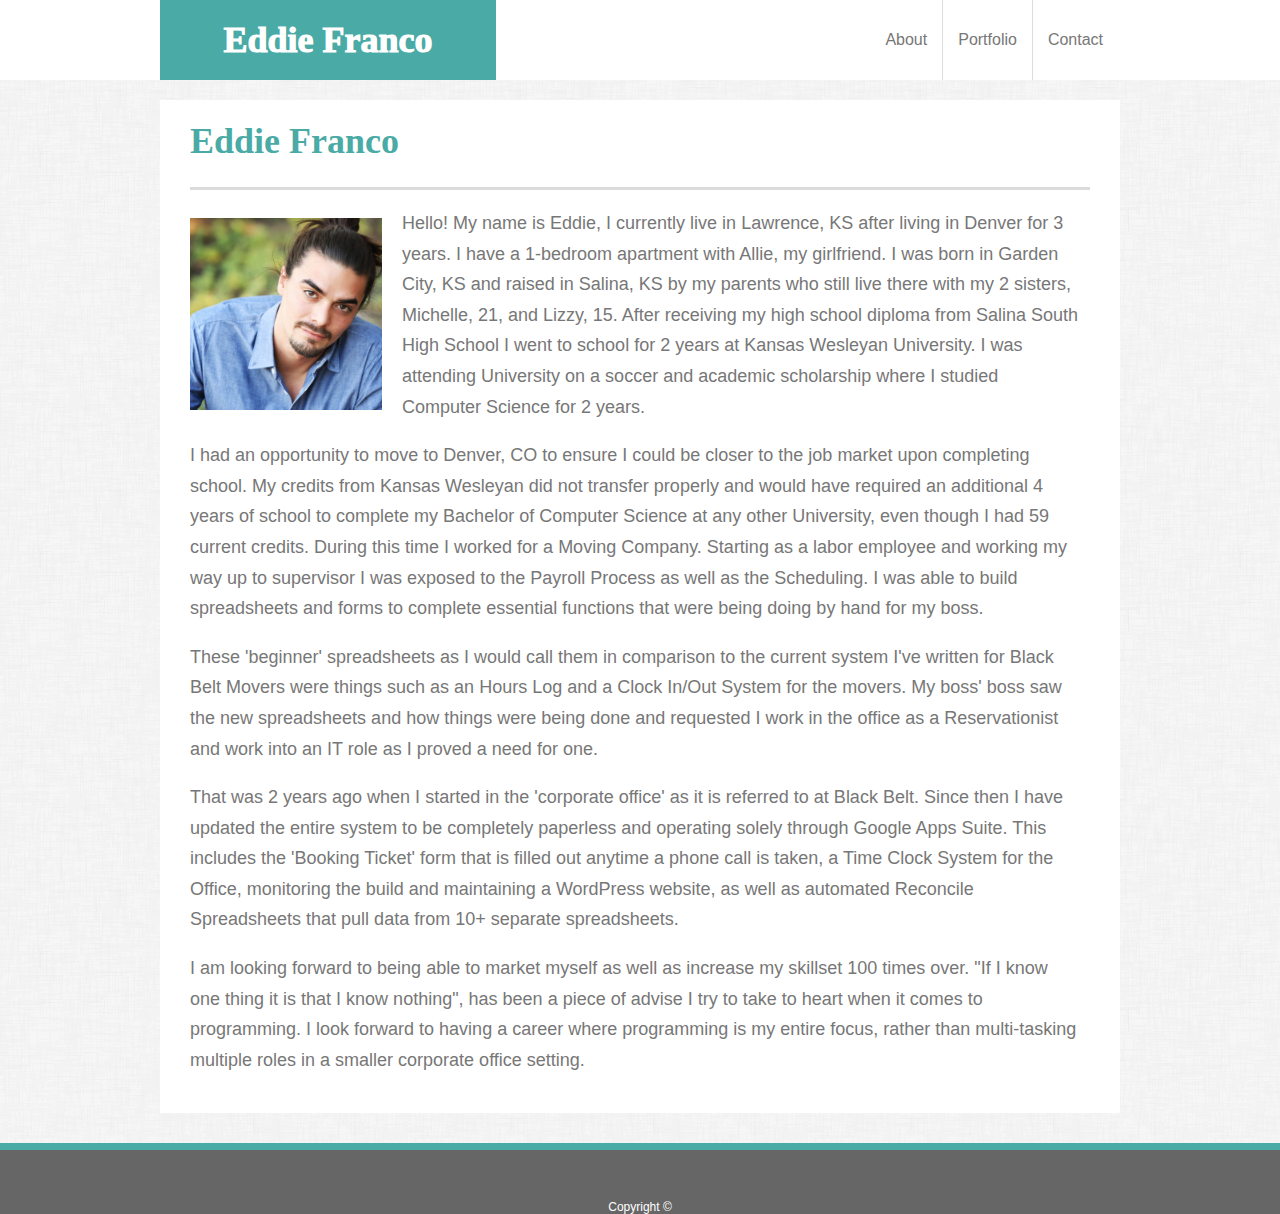
<file: index.html>
<!doctype html>

<html lang="en-us">
<head>
  <meta charset="UTF-8">
  <title>Index</title>
  <link rel="stylesheet" href="assets/css/style.css">
</head>

<body>
    <nav class="navBar">
        <div class="navWrapper">
          <div class="homeLogo">
            <a href="index.html">Eddie Franco</a>
          </div>
          <ul class="navBarLinks">
            <li class="navLink1Home"><a href="index.html">About</a></li>
            <li class="navLink2"><a href="portfolio.html">Portfolio</a></li>
            <li class="navLink3"><a href="contact.html" id="homeNav3">Contact</a></li>
          </ul>
        </div>
      </nav>
    <div class="wrapper">
      <section class="indexContent">
        <div class="contentMargin">      
          <h1>Eddie Franco</h1>
          <hr>
          <img src="assets/images/me.jpg" alt="Picture of Eddie Franco" id="aboutMePic">
          <p>Hello! My name is Eddie, I currently live in Lawrence, KS after living in Denver for 3 years. I have a 1-bedroom apartment with Allie, my girlfriend. I was born in Garden City, KS and raised in Salina, KS by my parents who still live there with my 2 sisters, Michelle, 21, and Lizzy, 15. After receiving my high school diploma from Salina South High School I went to school for 2 years at Kansas Wesleyan University. I was attending University on a soccer and academic scholarship where I studied Computer Science for 2 years. </p>
          <p>I had an opportunity to move to Denver, CO to ensure I could be closer to the job market upon completing school. My credits from Kansas Wesleyan did not transfer properly and would have required an additional 4 years of school to complete my Bachelor of Computer Science at any other University, even though I had 59 current credits. During this time I worked for a Moving Company. Starting as a labor employee and working my way up to supervisor I was exposed to the Payroll Process as well as the Scheduling. I was able to build spreadsheets and forms to complete essential functions that were being doing by hand for my boss.</p>
          <p>These 'beginner' spreadsheets as I would call them in comparison to the current system I've written for Black Belt Movers were things such as an Hours Log and a Clock In/Out System for the movers. My boss' boss saw the new spreadsheets and how things were being done and requested I work in the office as a Reservationist and work into an IT role as I proved a need for one. </p>
          <p>That was 2 years ago when I started in the 'corporate office' as it is referred to at Black Belt. Since then I have updated the entire system to be completely paperless and operating solely through Google Apps Suite. This includes the 'Booking Ticket' form that is filled out anytime a phone call is taken, a Time Clock System for the Office, monitoring the build and maintaining a WordPress website, as well as automated Reconcile Spreadsheets that pull data from 10+ separate spreadsheets.</p>
          <p>I am looking forward to being able to market myself as well as increase my skillset 100 times over. "If I know one thing it is that I know nothing", has been a piece of advise I try to take to heart when it comes to programming. I look forward to having a career where programming is my entire focus, rather than multi-tasking multiple roles in a smaller corporate office setting.</p>
        </div> 
      </section>
    </div>
    <footer>
      <div class="footerWrapper">
        <div>Copyright &#169;</div>
      </div>
    </footer>
</body>
</html>
</file>
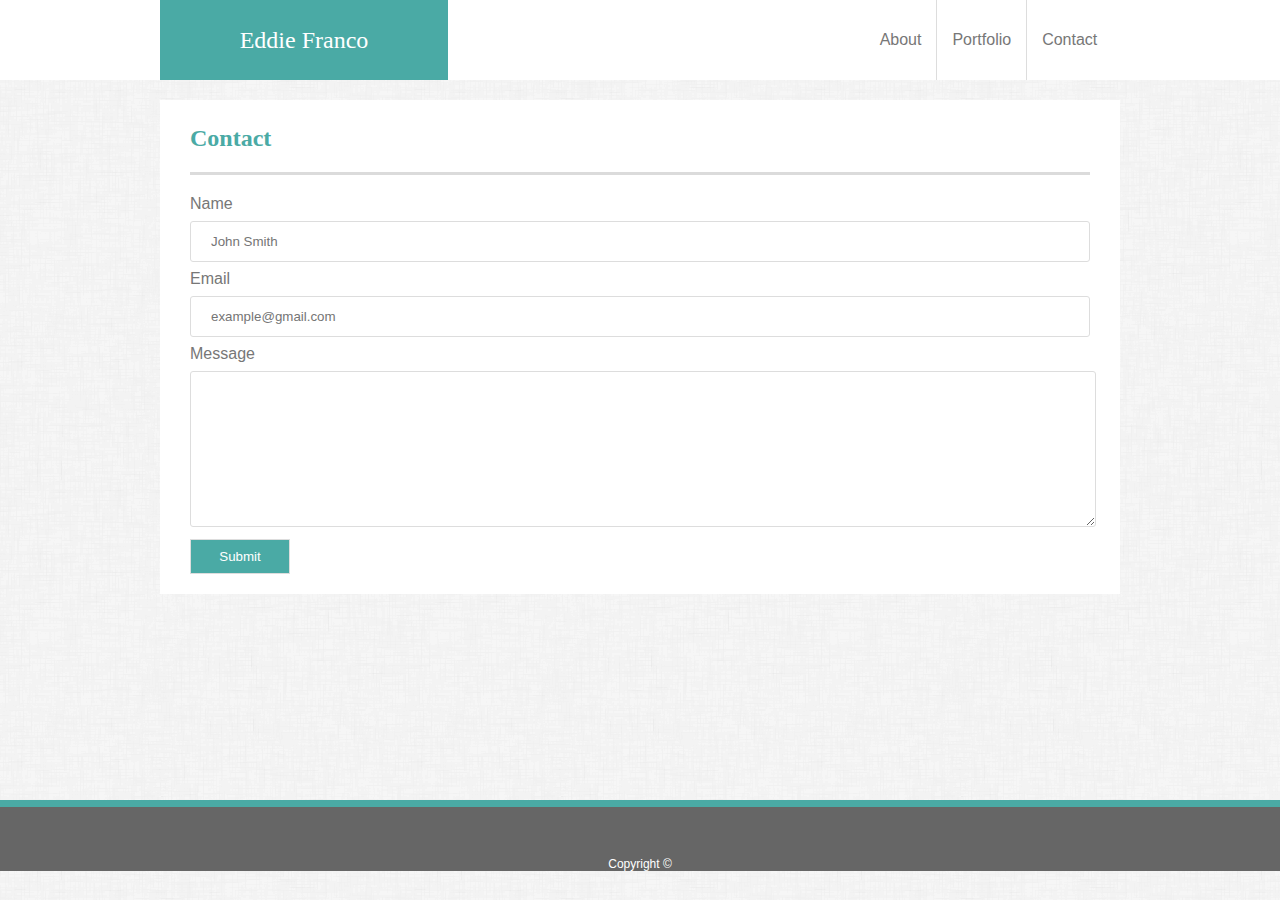
<file: contact.html>
<!doctype html>

<html lang="en-us">
<head>
  <meta charset="UTF-8">
  <title>Contacts</title>
  <link rel="stylesheet" href="assets/css/style.css">
</head>

<body> 
  <nav class="navBar">
    <div class="navWrapper">
      <div class="contactLogo">
        <a href="index.html">Eddie Franco</a>
      </div>
      <ul class="navBarLinks">
        <li class="navLink1"><a href="index.html">About</a></li>
        <li class="navLink2"><a href="portfolio.html">Portfolio</a></li>
        <li class="navLink3"><a href="contact.html" id="contactNav3">Contact</a></li>
      </ul>
    </div>
  </nav>
  <div class="wrapper">
    <section class="contactContent">
      <div class="contentMargin">
        <h2 id="contacth2">Contact</h2>
        <hr>
        <form id="contactForm">
          <label for="name">Name</label>
          <input type="text" id="name" name="name" placeholder="John Smith">

          <label for="email">Email</label>
          <input type="email" id="email" name="email" placeholder="example@gmail.com">

          <label>Message</label>
          <textarea name="message"></textarea><br>
          <input type="submit">

        </form>
      </div>
    </section>
  </div>
  <footer>
    <div class="footerWrapper">
      <div>Copyright &#169;</div>
    </div>
  </footer>
</body>
</html>
</file>
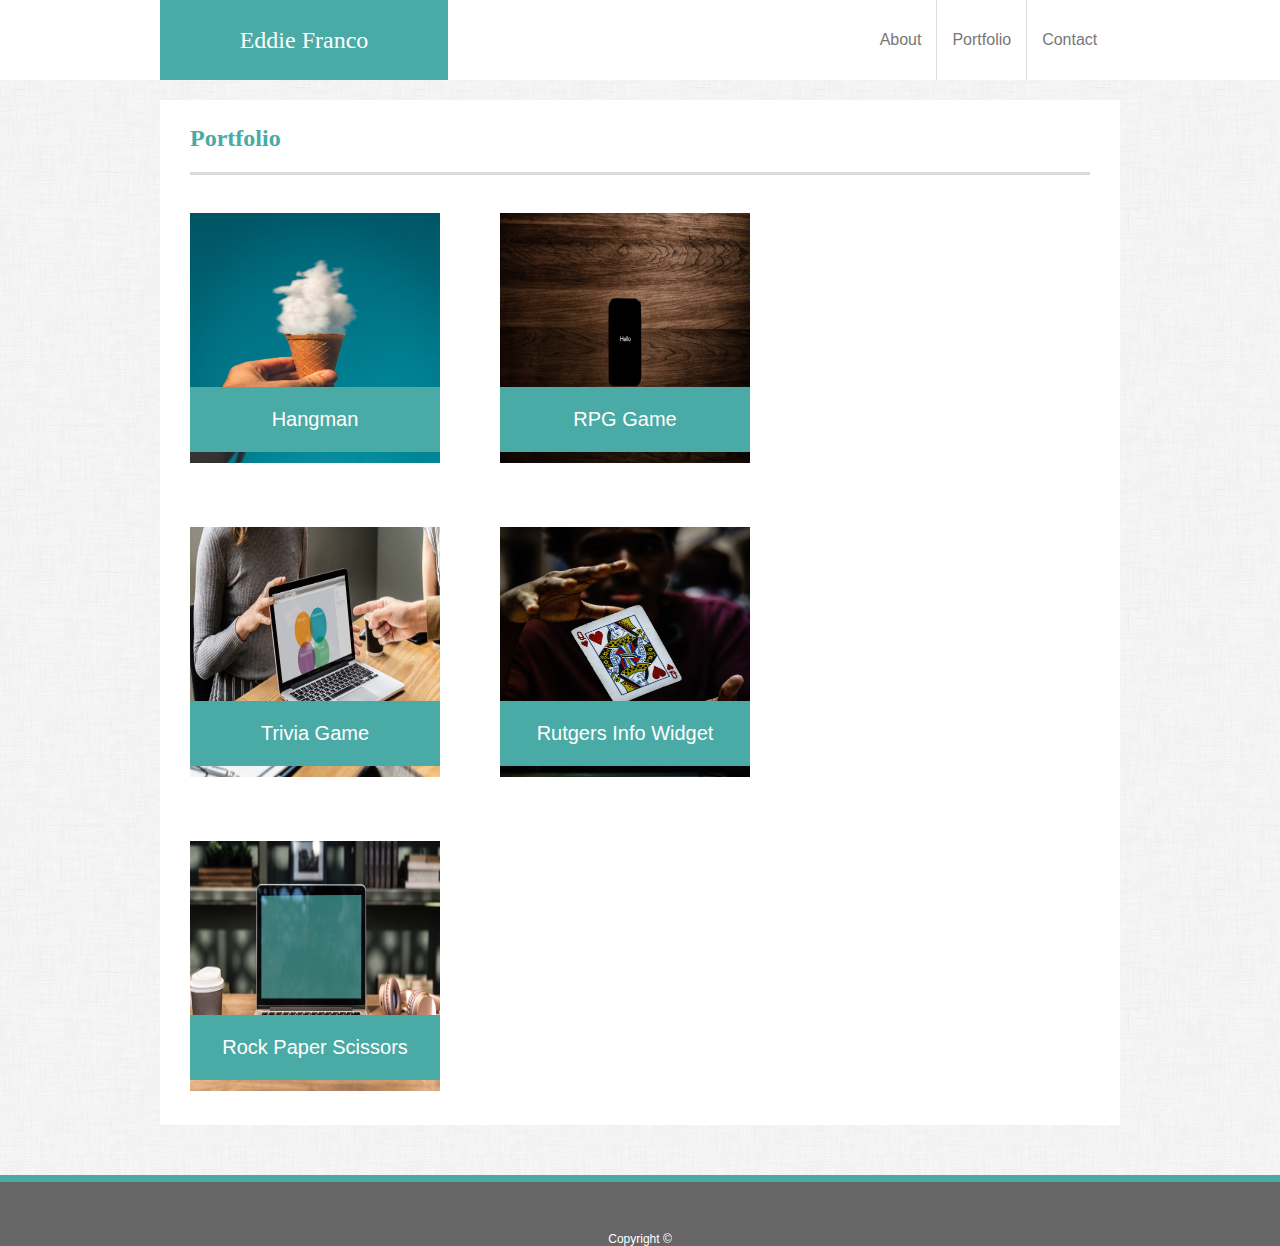
<file: portfolio.html>
<!doctype html>

<html lang="en-us">
<head>
  <meta charset="UTF-8">
  <title>Portfolio</title>
  <link rel="stylesheet" href="assets/css/style.css">
</head>

<body>
    <nav class="navBar">
        <div class="navWrapper">
          <div class="portfolioLogo">
            <a href="index.html">Eddie Franco</a>
          </div>
          <ul class="navBarLinks">
            <li class="navLink1"><a href="index.html">About</a></li>
            <li class="navLink2"><a href="portfolio.html">Portfolio</a></li>
            <li class="navLink3"><a href="contact.html" id="portfolioNav3">Contact</a></li>
          </ul>
        </div>
      </nav>
      <div class="wrapper">
        <section class="portfolioContent">
          <div class="contentMargin">
            <h2>Portfolio</h2>
            <hr>
              <article id="Hangman">
                <img src="assets/images/portfolioPicture1.jpg" alt="ice cream cone cloud">
                <div id="hangmanText">Hangman</div>
              </article>
              <article id="rpgGame">
                <img src="assets/images/portfolioPicture2.jpg" alt="an Iphone on a wooden table">
                <div id="rpgGameText">RPG Game</div>
              </article>
              <article id="triviaGame">
                <img src="assets/images/portfolioPicture3.jpg" alt="group meeting around a macbook">
                <div id="triviaGameText">Trivia Game</div>        
              </article>
              <article id="infoWidget">
                <img src="assets/images/portfolioPicture4.jpg" alt="floating queen of hearts">
                <div id="infoWidgetText">Rutgers Info Widget</div>
              </article>
              <article id="rockPaperScissors">
                <img src="assets/images/portfolioPicture5.jpg" alt="laptop screen with headphones">
                <div id="rockPaperScissorsText">Rock Paper Scissors</div>
              </article>
            </div>  
        </section>
      </div>
    <footer>
      <div class="footerWrapper">
        <div>Copyright &#169;</div>
      </div>
    </footer>
</body>
</html>
</file>
<file: assets/css/style.css>
h1 {
    font-family: Georgia, Times, 'Times New Roman', serif;
    font-size: 36px;
    color: #4aaaa5;
    margin: 10px 0px 10px 0px;
    padding: 20px 0px 15px 0px;
}
h2 {
    font-family: Georgia, Times, 'Times New Roman', serif;
    font-size: 24px;
    color: #4aaaa5;
    margin: 0px 0px 10px 0px;
    padding: 5px 0 10px 0;
}
body {
    margin: 0px;
    background-image: url("../images/backgroundTexture.png");
    background-color: #ffffff;
}
form {
    font-family: Arial, 'Helvetica Neue', Helvetica, sans-serif;
    color: #777777;
}
footer {
    clear: both;
    font-family: Arial, 'Helvetica Neue', Helvetica, sans-serif;
    color: #ffffff;
    text-align: center;
    font-size: 12px;
    background-color: #666666;
    padding-top: 50px;
    border-top: 7px solid #4aaaa5;
}
p {
    font-family: Arial, 'Helvetica Neue', Helvetica, sans-serif;
    color: #777777;
    font-size: 18px;
    line-height: 1.7;
    padding-right: 10px;
}
#hangmanText, #rpgGameText, #triviaGameText, #infoWidgetText, #rockPaperScissorsText {
    font-family: Arial, 'Helvetica Neue', Helvetica, sans-serif;
    color: #777777;
}
.wrapper {
    margin-left: auto;
    margin-right: auto;
    max-width: 960px;
    min-height: calc(100vh - 200px);
    clear: both;
}
.navWrapper {
    margin-left: auto;
    margin-right: auto;
    max-width: 960px;
}
.footerWrapper {
    margin-left: auto;
    margin-right: auto;
    max-width: 960px;
}
.portfolioContent {
    background-color: #ffffff;
    border-color: #dddddd;
    overflow: auto;
    margin-bottom: 50px;
    margin-top: 20px;
    padding-top: 20px;
}
.contactContent, .indexContent {
    background-color: #ffffff;
    border-color: #dddddd;
    margin-bottom: 30px;
    padding-bottom: 20px;
    margin-top: 20px;
}
.navBar {
    background-image: none;
    background-color: #ffffff;
    border-color: #dddddd;
    border-bottom-width: 5px;
    font-family: Arial, 'Helvetica Neue', Helvetica, sans-serif;
    color: #777777;
    overflow: auto;
}
.homeLogo {
    width: 35%;
    line-height: 80px;
    background-color: #4aaaa5;
    text-align: center;
    color: #ffffff;
    font-size: 36px;
    font-weight: 1000;
    font-family: Georgia, Times, 'Times New Roman', serif;
    float: left;
}
.contactLogo, .portfolioLogo {
    width: 30%;
    line-height: 80px;
    background-color: #4aaaa5;
    text-align: center;
    color: #ffffff;
    font-size: 24px;
    font-family: Georgia, Times, 'Times New Roman', serif;
    font-weight: 700px;
    float: left;
}
.contactLogo a:link, .contactLogo a:visited, .contactLogo a:hover, .contactLogo a:active {
    text-decoration: none;
    color: #ffffff;
}
.portfolioLogo a:link, .portfolioLogo a:visited, .portfolioLogo a:hover, .portfolioLogo a:active {
    text-decoration: none;
    color: #ffffff;
}
.homeLogo a:link, .homeLogo a:visited, .homeLogo a:hover, .homeLogo a:active {
    text-decoration: none;
    color: #ffffff;
}
.navBarLinks {
    list-style-type: none;
    margin: 0;
    padding: 0;
    line-height: 80px;
    overflow: hidden;
}
.navBarLinks li {
    float: left;
}
.navBarLinks li a {
    display: block;
    color: #777777;
    text-align: center;
    padding: 0 15px;
    text-decoration: none;
}

.navLink1 {
    padding-left: 62%;
    border-right: 1px solid #dddddd;
}
.navLink2 {
    border-right: 1px solid #dddddd;
}
#contactNav3 {
    padding-right: 0;
}
#portfolioNav3 {
    padding-right: 0;
}
.navLink1Home {
    padding-left: 60%;
    border-right: 1px solid #dddddd;
}
#homeNav3 {
    padding-right: 0;
}

.portfolioContent img {
    width: 250px;
    height: 250px;
}
#Hangman, #rpgGame, #triviaGame, #infoWidget, #rockPaperScissors {
    position: relative;
    float: left;
    padding: 10px 20px 10px 0;
    margin: 20px 40px 20px 0;
}
#hangmanText, #rpgGameText, #triviaGameText, #infoWidgetText, #rockPaperScissorsText{
    width: 250px;
    height: 65px;
    line-height: 65px;
    font-size: 20px;
    background-color: #4aaaa5;
    text-align: center;
    color: #ffffff;
    position: absolute;
    bottom: 25px;
}
.indexContent img {
    height: 192px;
    width: 192px;
    margin: 20px;
    margin-bottom: 10px;
    margin-left: 0px;
    border: 0px;
    float: left;
}
.contentMargin{
    margin-left: 20px;
    padding-left: 10px;
    margin-right: 20px;
    padding-right: 10px;
}

hr {
    border: 0;
    height: 3px;
    background: #dbdbdb;
}

/* Form Styles */
form {
    padding-top: 10px;
    margin-top: 10px;
}
input[type=text], select {
    width: 100%;
    padding: 12px 20px;
    margin: 8px 0;
    display: inline-block;
    border: 1px solid #dddddd;
    border-radius: 3px;
    box-sizing: border-box;
}
input[type=email], select {
    width: 100%;
    padding: 12px 20px;
    margin: 8px 0;
    display: inline-block;
    border: 1px solid #dddddd;
    border-radius: 3px;
    box-sizing: border-box;
}
input[type=submit] {
    padding:5px 15px; 
    background:#4aaaa5; 
    border: 1px solid #dddddd;
    width: 100px;
    height: 35px;
    color: #ffffff;
}
textarea {
    width: 100%;
    height: 150px;
    margin: 8px 0;
    display: inline-block;
    border: 1px solid #dddddd;
    border-radius: 3px;
}
#contacth2 {
    padding-top: 25px;
}
</file>
